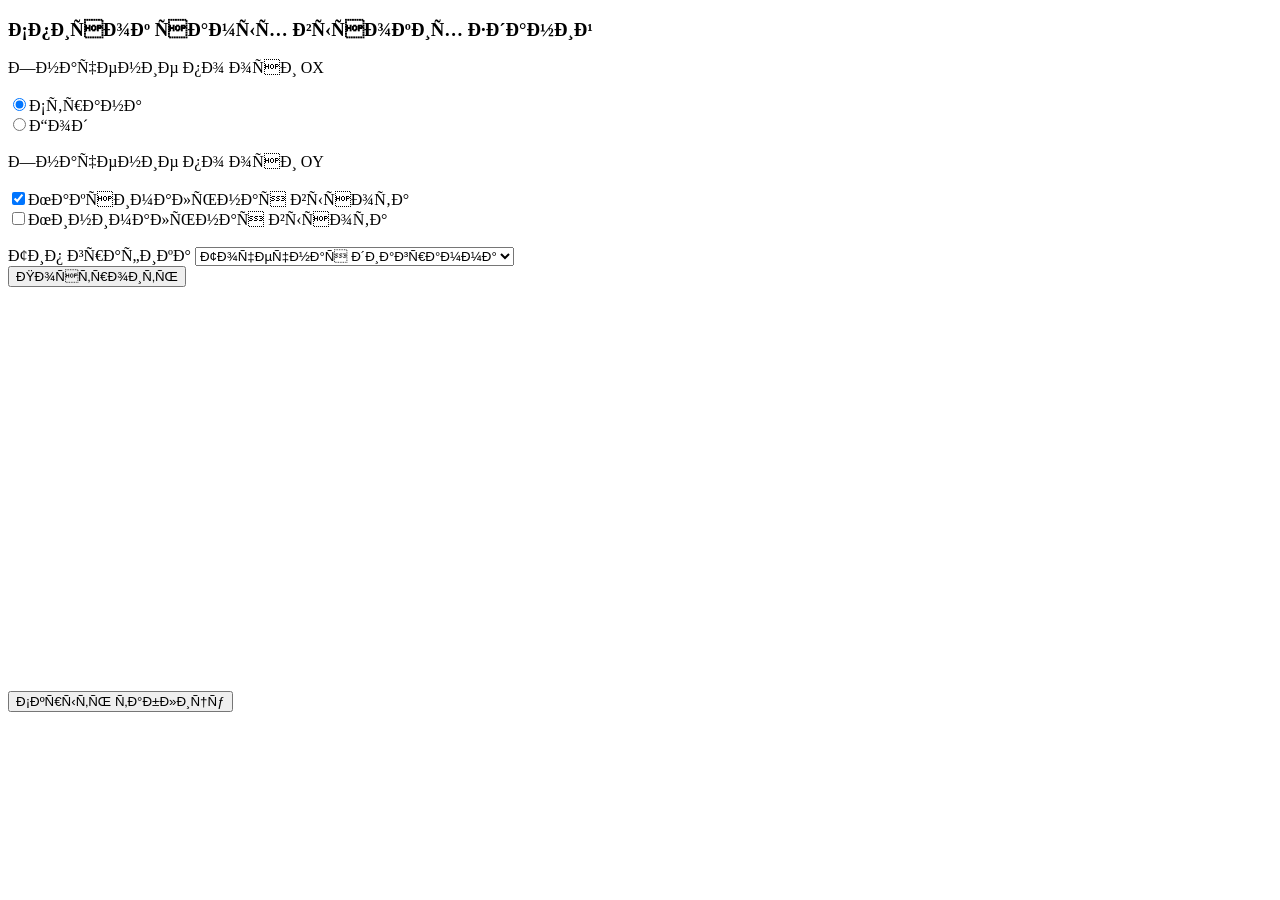
<file: lab3_js/index.html>
<!DOCTYPE html>
<html lang="ru">
    <head>
        <meta charset="utf">
        <title>Лабораторная 3</title>
        <link rel="stylesheet" href="CSS/style.css">
        <script src="http://d3js.org/d3.v7.min.js"></script>
        <script src="JavaScript/data.js"></script>
        <script src="JavaScript/table.js"></script>
        <script src="JavaScript/chart.js"></script>
        <script src="JavaScript/main.js"></script>
    </head>
    <body>
        <h3>Список самых высоких зданий</h3>
        <form id="settings">
            <label for="CountryOrYear">Значение по оси OX<br><br></label>
            <input type="radio" value="Country" name="CountryOrYear" checked>Страна<br>
            <input type="radio" value="Year" name="CountryOrYear">Год<br><br>

            <label for="MinMaxHeight">Значение по оси OY<br><br></label>
            <input type="checkbox" value="Max" name="MinMaxHeight" checked="true">Максимальная высота<br>
            <input type="checkbox" value="Min" name="MinMaxHeight">Минимальная высота<br><br>

            <label for="graphType">Тип графика</label>
            <select name="graphType">
                <option value="dot" selected>Точечная диаграмма</option>
                <option value="hist">Гистограмма</option>
            </select><br>
            <input type="button" id="buildDiagram" value="Построить">
        </form>
        <svg></svg><br>
        <input type="button" id="switchTableDisplayButton" value="Скрыть таблицу">
        <table id="build">

        </table>
    </body>
</html>
</file>
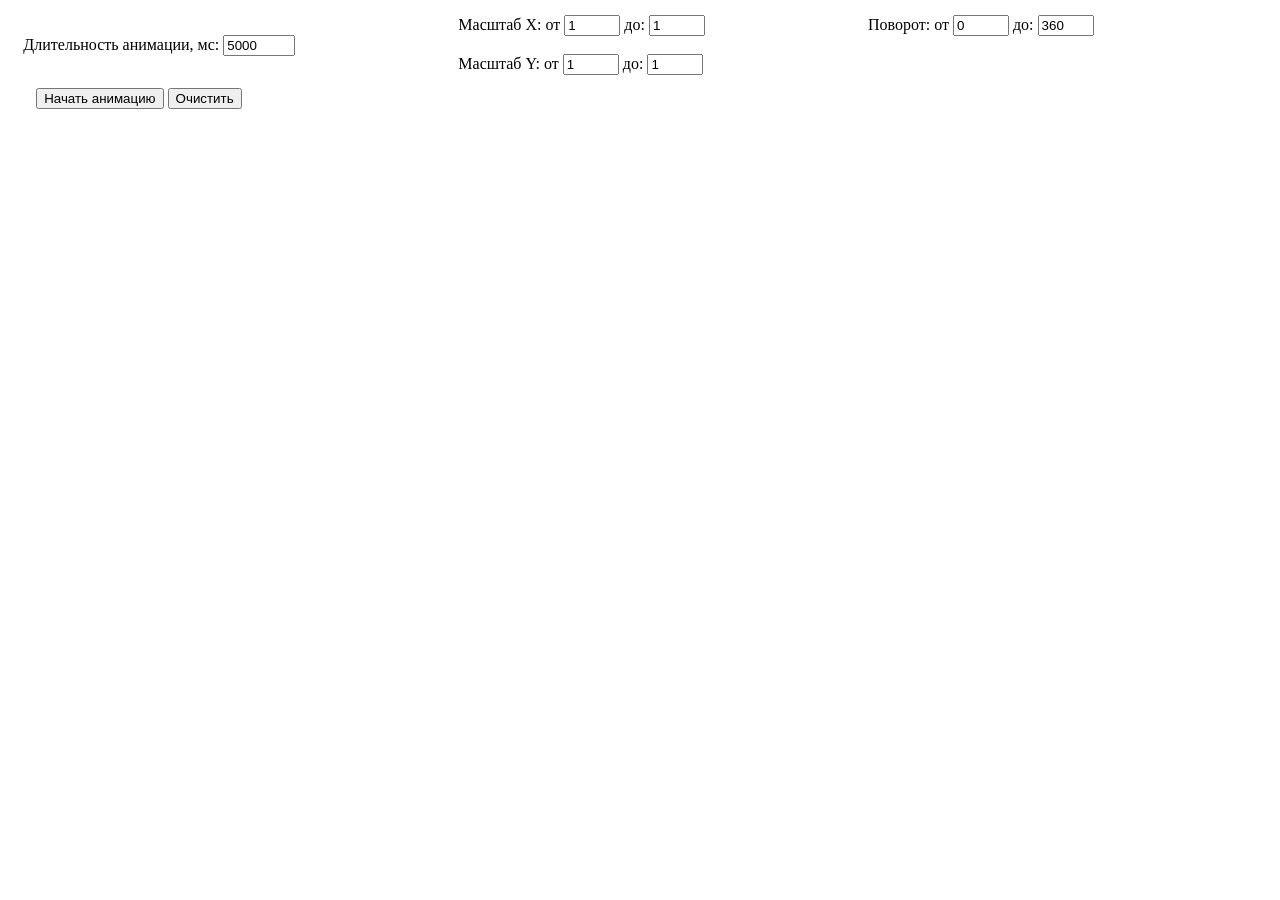
<file: pr2_js/index.html>
<!DOCTYPE html>
<html lang="ru">
    <head>
        <meta charset="utf-8">
        <title>Практическая 2</title>
        <script src="http://d3js.org/d3.v7.min.js"></script>
        <script src="JavaScript/picture.js"></script>
        <script src="JavaScript/path.js"></script>
        <script src="JavaScript/main.js"></script>
    </head>

    <body>
        <form id="settings" style="display: grid; grid-template-rows: repeat(2, auto); grid-template-columns: repeat(3, auto); margin: 1.2vmax;">
            <div style="grid-row: 1 / 2; align-self: center;">
                <label for="timeInput">Длительность анимации, мс: </label>
                <input type="number" id="animDurationInputMillis" name="animDurationInputMillis" min="0" max="10000" value="5000">
            </div>
            <div style="grid-row: 1 / 2; grid-column: 2 / 3;">
                <label for="scaleXBegin">Масштаб X: от</label>
                <input type="number" id="scaleXBegin" name="scaleXBegin" min="-10" max="10" value="1">
                <label for="scaleXEnd">до:</label>
                <input type="number" id="scaleXEnd" name="scaleXEnd" min="-10" max="10" value="1">
                <br><br>
                <label for="scaleYBegin">Масштаб Y: от</label>
                <input type="number" id="scaleYBegin" name="scaleYBegin" min="-10" max="10" value="1">
                <label for="scaleYEnd">до:</label>
                <input type="number" id="scaleYEnd" name="scaleYEnd" min="-10" max="10" value="1">
            </div>
            <div style="grid-row: 1 / 2; grid-column: 3 / 4;">
                <label for="rotateBegin">Поворот: от</label>
                <input type="number" id="rotateBegin" name="rotateBegin" min="0" max="360" value="0">
                <label for="rotateEnd">до:</label>
                <input type="number" id="rotateEnd" name="rotateEnd" min="0" max="360" value="360">        
            </div>
            <div style="grid-row: 2 / 3; grid-column: 1 / 2; padding: 1vmax;">
                <input type="button" value="Начать анимацию" id="animationButton">
                <input type="button" value="Очистить" id="clearSvgButton">
            </div>
        </form>

        <svg></svg>

    </body>
</html>
</file>
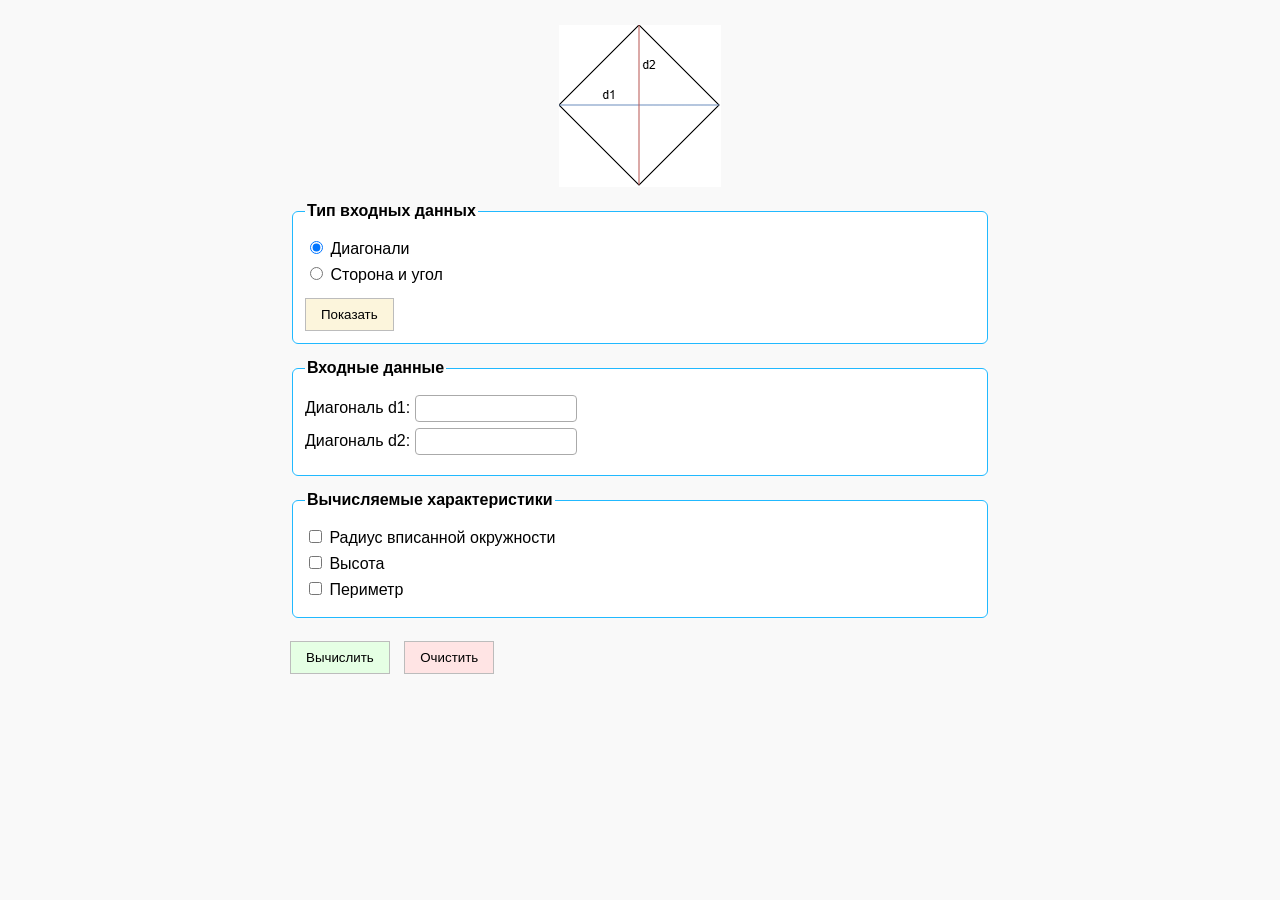
<file: practicum_7/index.html>
<!DOCTYPE html>
<html lang="ru">
    <head>
        <meta charset="utf-8">
        <title>Практическое задание 7</title>
        <link rel="stylesheet" href="common.css">
    </head>

    <body>
        <img id="figure-img" src="figure-by-diagonals.png" alt="Схема ромба">

        <form id="figure-form">
            <fieldset>
                <legend><strong>Тип входных данных</strong></legend>
                <label>
                    <input type="radio" name="inputType" value="diagonals" checked="true">
                    Диагонали
                </label>

                <label>
                    <input type="radio" name="inputType" value="side-n-angle">
                    Сторона и угол
                </label>

                <button type="button" id="show-button">Показать</button>
            </fieldset>

            <fieldset>
                <legend><strong>Входные данные</strong></legend>
                <div id="diagonals">
                    <label>
                        Диагональ d1:
                        <input type="number" name="d1">
                    </label>

                    <label>
                        Диагональ d2:
                        <input type="number" name="d2">
                    </label>
                </div>

                <div id="side-n-angle">
                    <label>
                        Сторона a:
                        <input type="number" name="side">
                    </label>

                    <label>
                        Угол α:
                        <input type="number" name="alpha">
                    </label>
                </div>

                <div id="error" class="error-text"></div>
            </fieldset>

            <fieldset id="results-checkbox">
                <legend><strong>Вычисляемые характеристики</strong></legend>
                <label>
                    <input type="checkbox" name="radius">
                    Радиус вписанной окружности
                </label>
                <label>
                    <input type="checkbox" name="height">
                    Высота
                </label>
                <label>
                    <input type="checkbox" name="perimeter">
                    Периметр
                </label>
            </fieldset>

            <button type="button" id="calculate-button">Вычислить</button>
            <button type="reset" id="clear-button">Очистить</button>
        </form>

        <div id="results"></div>
    </body>
    <script src="program.js"></script>
</html>
</file>
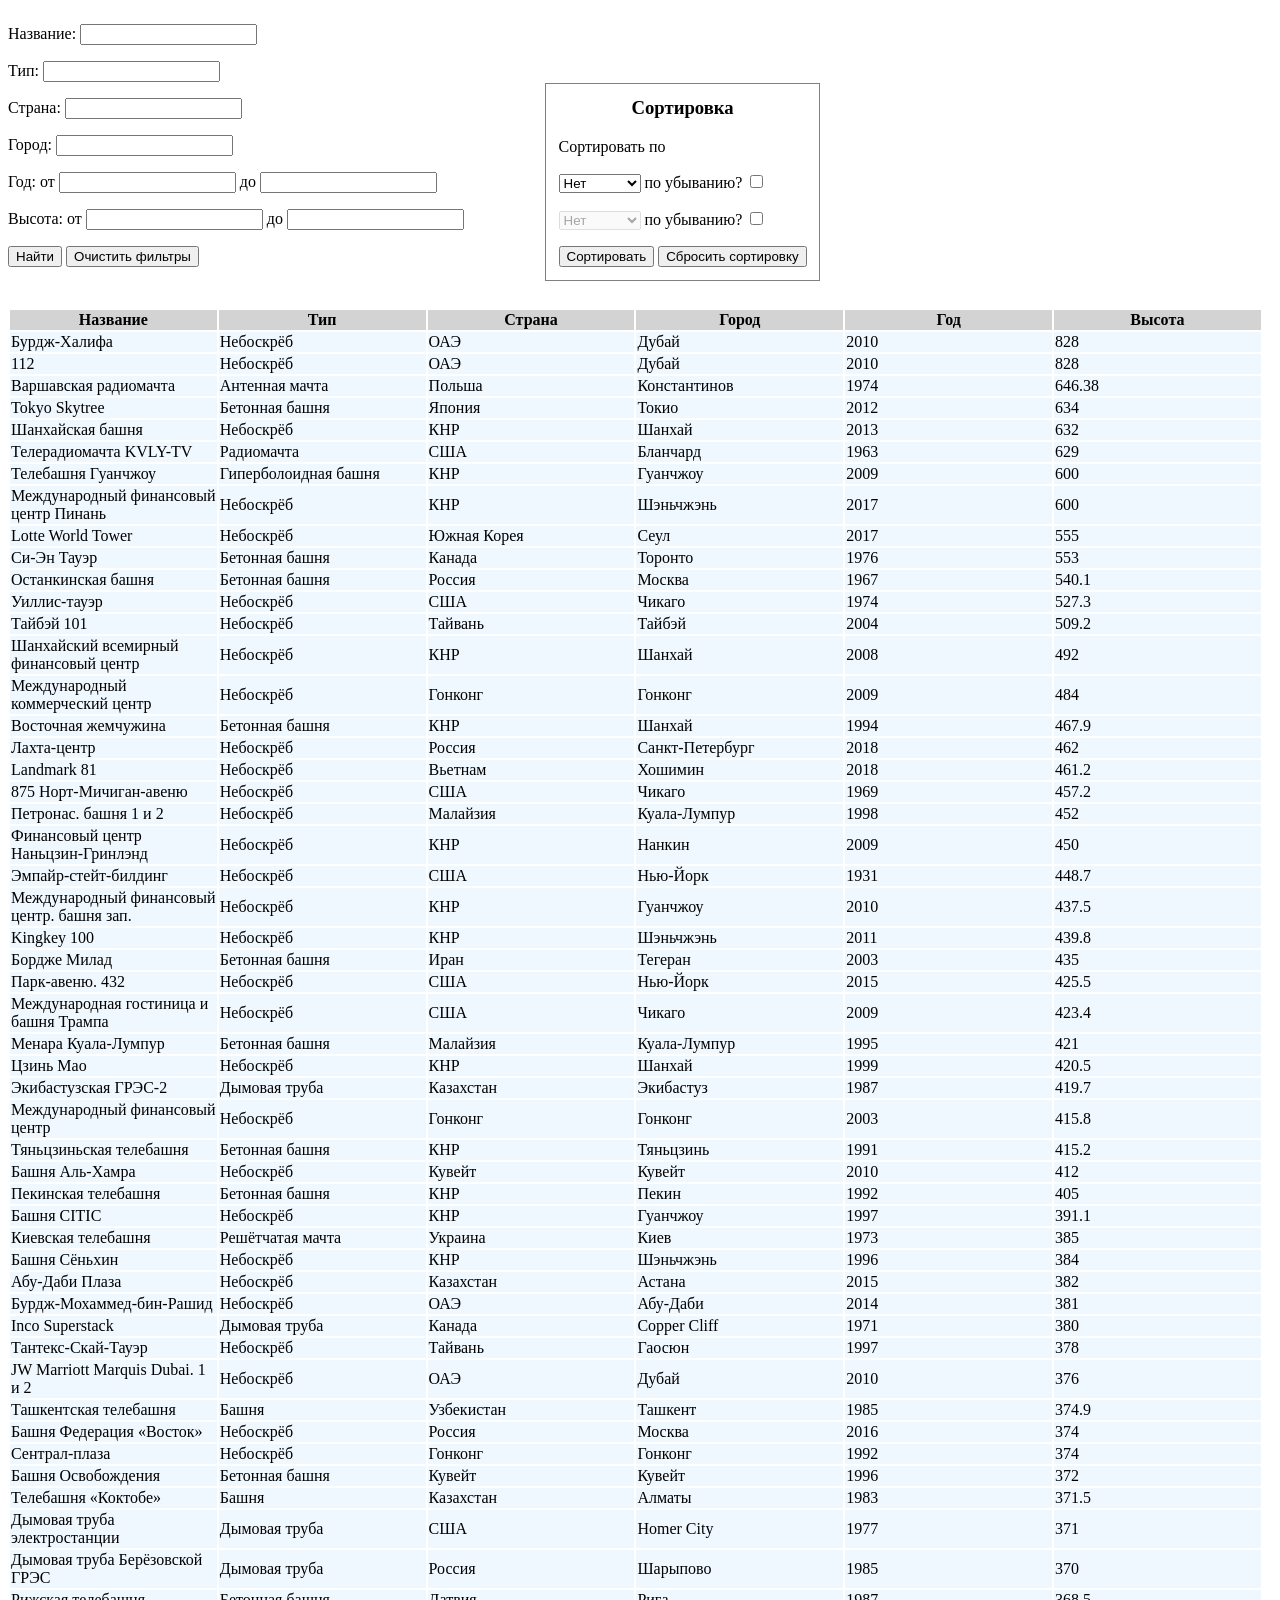
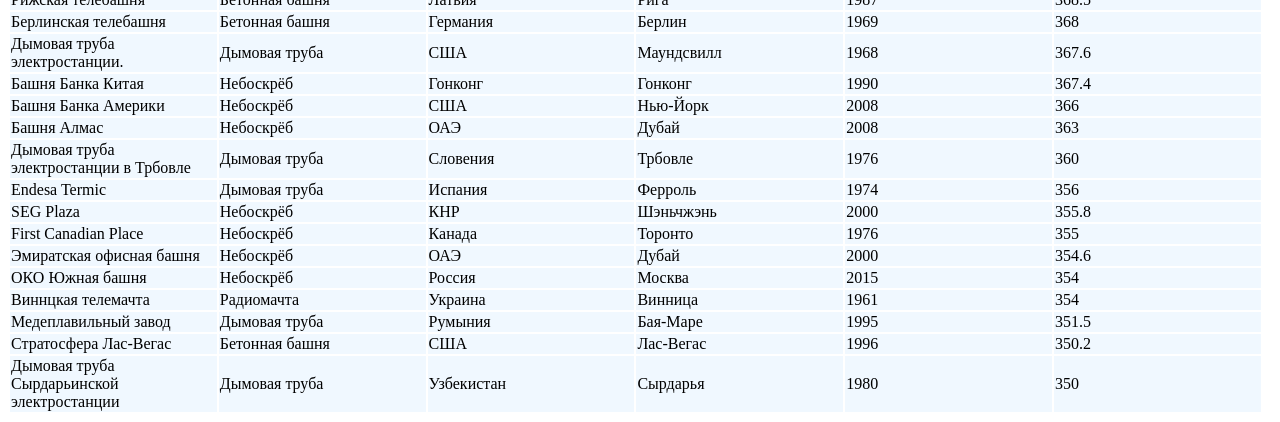
<file: lab1_js/practicum JS/index.html>
<!DOCTYPE html>
<html lang="ru">
    <head>
        <meta charset="utf-8">
        <title>
            Фильтры и сортировка
        </title>
        <link rel="stylesheet" href="CSS/style.css">
        <script src="JavaScript/data.js"></script>
        <script src="JavaScript/table.js"></script>
        <script src="JavaScript/filter.js"></script>
        <script src="JavaScript/sort.js"></script>
    </head>
    <body>
        <form id="filter">
            <p>
                <label for="structure">Название:</label>
                <input type="text" id="structure">
            </p>
            <p>
                <label for="category">Тип:</label>
                <input type="text" id="category">
            </p>
             <p> 
                <label for="country">Страна:</label> 
                <input type="text" id="country"> 
            </p> 
            <p> 
                <label for="city">Город:</label> 
                <input type="text" id="city"> 
            </p> 
            <p> 
                <label for="yearFrom">Год: </label> 
                от <input type="number" id="yearFrom">  
                до <input type="number" id="yearTo"> 
            </p> 
            <p> 
                <label for="heightFrom">Высота:</label> 
                от <input type="number" id="heightFrom">  
                до <input type="number" id="heightTo"> 
            </p> 
            <input type="button" value="Найти" id="filterButton"> 
            <input type="button" value="Очистить фильтры" id="clearFilterButton">
        </form>

        <form id="sort">
            <h3>Сортировка</h3>
            <p>Сортировать по</p>
            <p>
                <select id="fieldsFirst"></select>
                по убыванию? <input type="checkbox" id="fieldsFirstDesc">
            </p>
            <p>
                <select id="fieldsSecond"></select>
                по убыванию? <input type="checkbox" id="fieldsSecondDesc">
            </p>
            <input type="button" value="Сортировать" id="sortButton">
            <input type="button" value="Сбросить сортировку" id="clearSortButton">
        </form>

        <table id="list">
        </table>
    </body>
    <script src="JavaScript/main.js"></script>
</html>
</file>
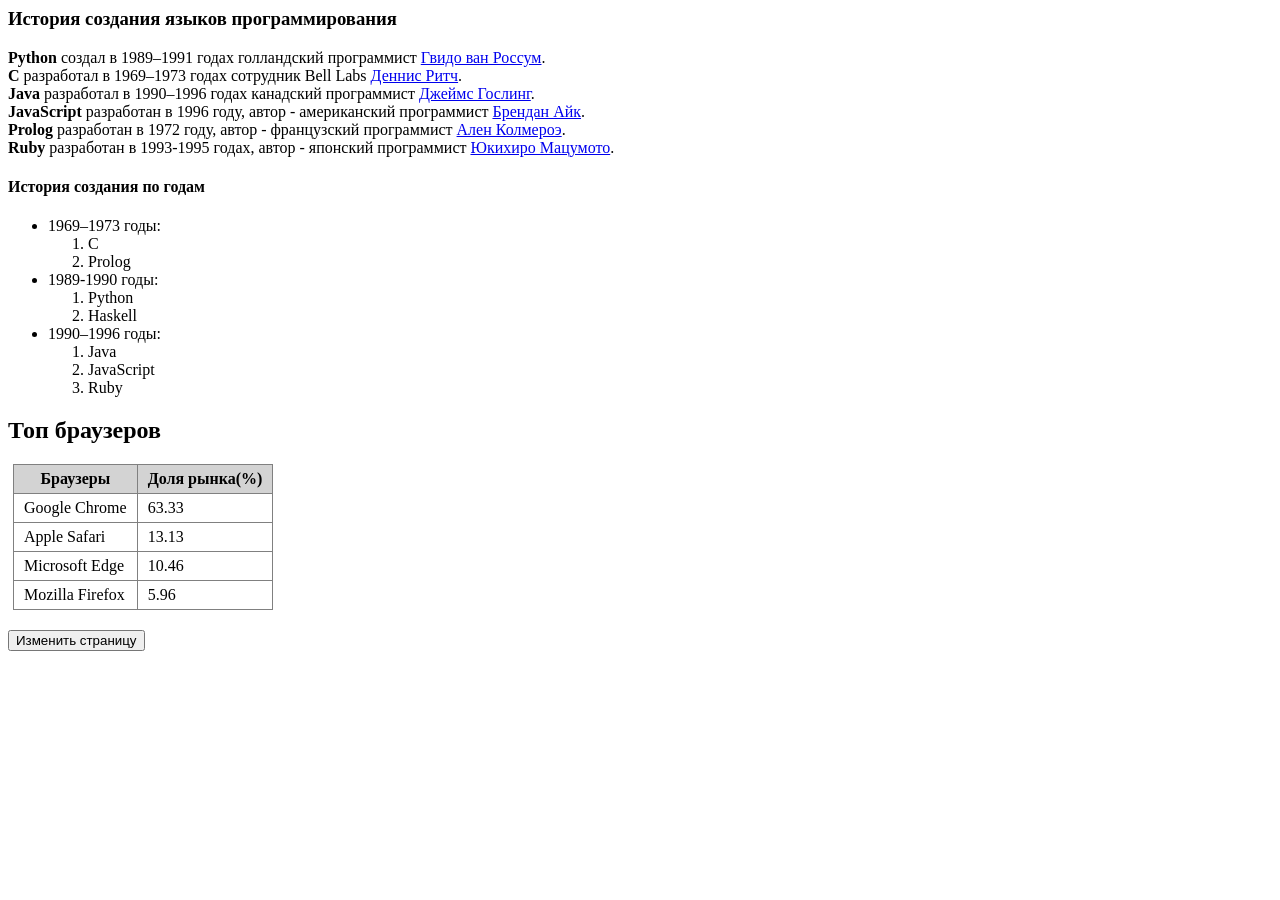
<file: lab2_js/task/index.html>
<!-- saved from url=(0094)https://files.teachbase.ru/system/attachment/2505776/file/990a3a60f57d468f59abd851b71ef5d1.txt -->
<html lang="ru"><head><meta http-equiv="Content-Type" content="text/html; charset=UTF-8">
  
  <title>Задания к Лр 4</title>
  <script src="http://d3js.org/d3.v7.min.js"></script>
  <script src="program.js"></script>
  <style>
    table{
      margin: 20px 5px;
      border-collapse:collapse;
    }
    td, th {
      padding: 5px 10px;
      border: thin solid grey;
    }
    table thead{
      background: LightGrey;
	    font-weight: bold;
	    text-align: center;
    }
	.menu a {
	  display: inline-block;
	  padding: 5px 10px;
	  margin: 5px;
	  background: lightblue;
	  text-decoration: none;
	}
  </style>
</head>
<body>
  <!-- <div class="menu">
    <a href="https://files.teachbase.ru/system/attachment/2505776/file/990a3a60f57d468f59abd851b71ef5d1.txt#">Python</a>
    <a href="https://files.teachbase.ru/system/attachment/2505776/file/990a3a60f57d468f59abd851b71ef5d1.txt#">C</a>
    <a href="https://files.teachbase.ru/system/attachment/2505776/file/990a3a60f57d468f59abd851b71ef5d1.txt#">Java</a>
    <a href="https://files.teachbase.ru/system/attachment/2505776/file/990a3a60f57d468f59abd851b71ef5d1.txt#">JavaScript</a>
  </div> -->
  <h3>История создания языков программирования</h3> 
  <div class="content">   
    <div><b>Python</b> создал в 1989–1991 годах голландский  программист  <a href="https://files.teachbase.ru/system/attachment/2505776/file/990a3a60f57d468f59abd851b71ef5d1.txt#">Гвидо ван Россум</a>.</div> 
    <div><b>C</b>  разработал в 1969–1973 годах сотрудник Bell Labs  <a href="https://files.teachbase.ru/system/attachment/2505776/file/990a3a60f57d468f59abd851b71ef5d1.txt#">Деннис Ритч</a>.</div> 
    <div><b>Java</b>  разработал в 1990–1996 годах канадский программист   <a href="https://files.teachbase.ru/system/attachment/2505776/file/990a3a60f57d468f59abd851b71ef5d1.txt#">Джеймс Гослинг</a>.</div> 
    <div><b>JavaScript</b>  разработан в 1996 году, автор - американский программист  <a href="https://files.teachbase.ru/system/attachment/2505776/file/990a3a60f57d468f59abd851b71ef5d1.txt#">Брендан Айк</a>.</div> 
    <div><b>Prolog</b>  разработан в 1972 году, автор - французский программист  <a href="https://files.teachbase.ru/system/attachment/2505776/file/990a3a60f57d468f59abd851b71ef5d1.txt#">Ален Колмероэ</a>.</div> 
    <div><b>Ruby</b> разработан в 1993-1995 годах, автор - японский программист  <a href="https://files.teachbase.ru/system/attachment/2505776/file/990a3a60f57d468f59abd851b71ef5d1.txt#">Юкихиро Мацумото</a>.</div> 
   </div>
  
  <h4>История создания по годам</h4> 
  <ul>   
    <li>1969–1973 годы:
      <ol>
        <li>C</li>
        <li>Prolog</li>
      </ol>
    </li>
    <li>1989-1990 годы:
	  <ol>
	    <li>Python</li>
		<li>Haskell</li>
	  </ol>
	</li>  
    <li>1990–1996 годы:
      <ol>
        <li>Java</li>
        <li>JavaScript</li>
		<li>Ruby</li>
      </ol>	
	</li>
  </ul>	

  <div class="menu" id="developers"></div>

  <h2>Топ браузеров</h2>
  <table>
    <thead>
      <tr>
        <th>Браузеры </th>
        <th>Доля рынка(%)</th>
      </tr>
	</thead>
	<tbody>
      <tr>
        <td>Google Chrome </td>
        <td>63.33</td>
      </tr>
      <tr>
        <td>Apple Safari</td>
        <td>13.13</td>
      </tr>
      <tr>
        <td>Microsoft Edge</td>
        <td>10.46</td>
      </tr>
      <tr>
        <td>Mozilla Firefox</td>
        <td>5.96</td>
      </tr>
	</tbody>
  </table>  
  <input type="button" value="Изменить страницу" id="changePageButton">
  
</body></html>
</file>
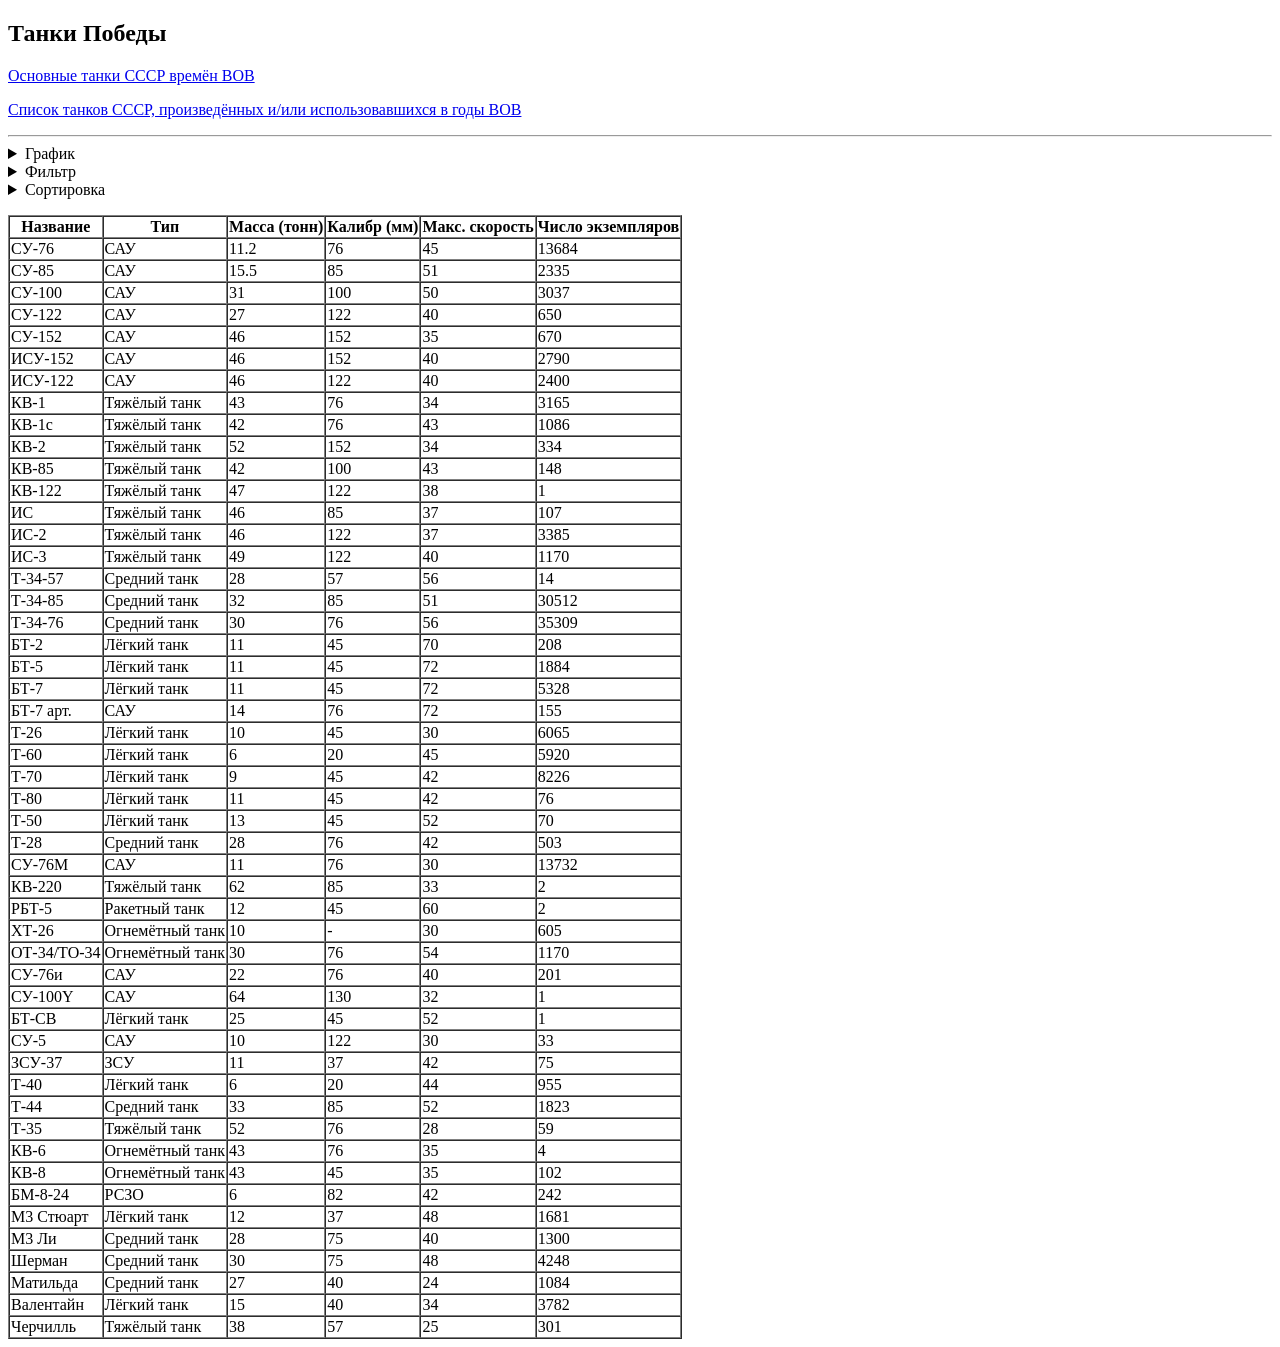
<file: pr1_js/html/info_table.html>
<!DOCTYPE html>
<html lang="ru">

<head>
    <meta charset="utf-8">
    <title>
        Танки Победы
    </title>
</head>

<body vlink="blue" alink="green">
    <h2 align="left">
        Танки Победы
    </h2>

    <a href="main_page.html" title="Перейти к главной странице">
        Основные танки СССР времён ВОВ
    </a>
    <p> </p>
    <a href="info_table.html" title="Перейти к таблице с информацией">
        Список танков СССР, произведённых и/или использовавшихся в годы ВОВ
    </a>
    <p> </p>
    <hr>

    <details>
        <summary>График</summary>
        <b>Ось X &emsp;</b> <b>Результат</b>

        <br>
        <label>
            <input type="radio" name="rad" value="0">
            Тип &emsp; &nbsp;
        </label>
        <label> &emsp; &nbsp;&nbsp;
            <input type="checkbox" name="chckbox" value="0">
            Макс. число экземпляров
        </label>

        <br>
        <label>
            <input type="radio" name="rad" value="1">
            Масса &emsp;
        </label>
        <label> &emsp;&nbsp;
            <input type="checkbox" name="chckbox" value="1">
            Мин. число экземпляров
        </label>

        <br>
        <label>
            <input type="radio" name="rad" value="2">
            Калибр &emsp;
        </label>
        <label> &nbsp; &nbsp;
            <input type="checkbox" name="chckbox" value="2">
            Макс. скорость единицы
        </label>

        <p> </p>
        <input type="button" value="Построить">
        <p> </p>
    </details>

    <details>
        <summary>Фильтр</summary>

        <form id="filterForm">
            <label for="name"> Название: </label>
            <input type="text" id="name">

            <br><br>
            <label for="type"> Тип: </label>
            <input type="text" id="type">

            <br><br>
            <label> Масса:
                от <input type="number" id="weightFrom">
            </label>
            <label>
                до <input type="number" id="weightTo">
            </label>

            <br><br>
            <label> Калибр:
                от <input type="number" id="caliberFrom">
            </label>
            <label>
                до <input type="number" id="caliberTo">
            </label>

            <br><br>
            <label> Макс. скорость:
                от <input type="number" id="speedFrom">
            </label>
            <label>
                до <input type="number" id="speedTo">
            </label>

            <br><br>
            <label> Число экземпляров:
                от <input type="number" id="amountFrom">
            </label>
            <label>
                до <input type="number" id="amountTo">
            </label>

            <p> </p>
            <input type="button" value="Найти" id="filterButton">
            <input type="button" value="Сбросить" id="resetFilterButton">
            <p> </p>
        </form>
    </details>

    <details>
        <summary>Сортировка</summary>

        <form id="sortForm">
            <label>
                Первый уровень
                <select id="fieldsFirst">
                    <option value="0" selected> Нет </option>
                    <option value="1"> Название </option>
                    <option value="2"> Тип </option>
                    <option value="3"> Масса </option>
                    <option value="4"> Калибр </option>
                    <option value="5"> Макс. скорость </option>
                    <option value="6"> Число экземпляров </option>
                </select>
            </label>

            <label>
                по убыванию?
                <input type="checkbox" id="fieldsFirstDesc" value="0">
            </label>

            <br>
            <label>
                Второй уровень
                <select id="fieldsSecond">
                    <option value="0" selected> Нет </option>
                    <option value="1"> Название </option>
                    <option value="2"> Тип </option>
                    <option value="3"> Масса </option>
                    <option value="4"> Калибр </option>
                    <option value="5"> Макс. скорость </option>
                    <option value="6"> Число экземпляров </option>
                </select>
            </label>

            <label>
                по убыванию?
                <input type="checkbox" id="fieldsSecondDesc" value="0">
            </label>

            <br>
            <label>
                Третий уровень
                <select id="fieldsThird">
                    <option value="0" selected> Нет </option>
                    <option value="1"> Название </option>
                    <option value="2"> Тип </option>
                    <option value="3"> Масса </option>
                    <option value="4"> Калибр </option>
                    <option value="5"> Макс. скорость </option>
                    <option value="6"> Число экземпляров </option>
                </select>
            </label>

            <label>
                по убыванию?
                <input type="checkbox" id="fieldsThirdDesc" value="0">
            </label>

            <p> </p>
            <input type="button" value="Сортировать" id="sortButton">
            <input type="button" value="Сбросить" id="resetSortButton">           
            <p> </p>
        </form>
    </details>

    <p> </p>
    <table border="1" cellspacing="0" id="tanksTable">
    </table>
</body>

<script src="../js/tanksData"></script>
<script src="../js/table.js"></script>
<script src="../js/filter.js"></script>
<script src="../js/sort.js"></script>
<script src="../js/main.js"></script>

</html>
</file>
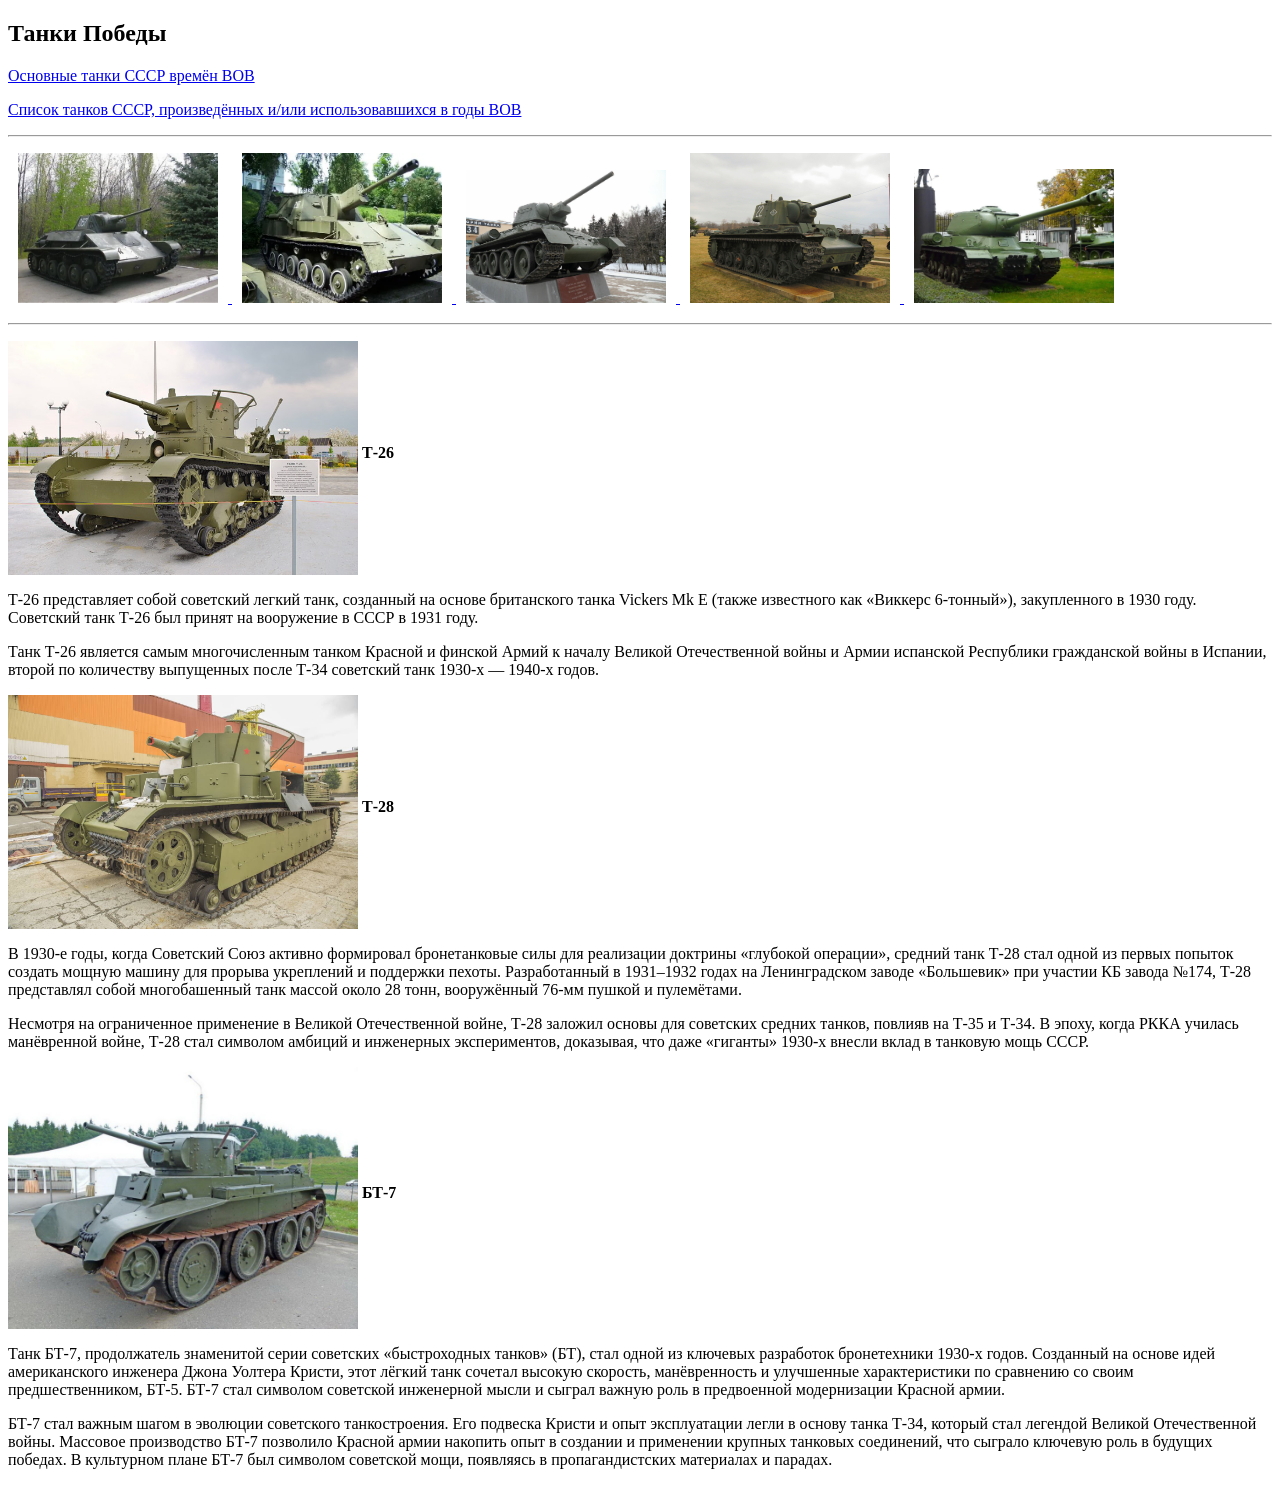
<file: pr1_js/html/main_page.html>
<!DOCTYPE html>
<html lang="ru">
    <head>
        <meta charset="utf-8">
        <title>
            Танки Победы
        </title>
    </head>

    <body vlink="blue" alink="green">
        <h2 align="left">
            Танки Победы
        </h2>
        <a href="../html/main_page.html" title="Перейти к главной странице">
            Основные танки СССР времён ВОВ
        </a>
        <p>     </p>
        <a href="../html/info_table.html" title="Перейти к таблице с информацией">
            Список танков СССР, произведённых и/или использовавшихся в годы ВОВ
        </a>
        <p>    </p>
        <hr>

        <p>
            <a href="#" title="Т-70"> 
                <img src="../pngs/t-70.png" width="200" hspace="10" alt="t-70.png">
            </a>
            <a href="#" title="СУ-76"> 
               <img src="../pngs/su-76.png" width="200" hspace="10" alt="su-76.png">
           </a>
            <a href="t-34.html" title="Т-34"> 
               <img src="../pngs/t-34.png" width="200" hspace="10" alt="t-34.png">
           </a>
            <a href="#" title="КВ-1"> 
               <img src="../pngs/kv-1.png" width="200" hspace="10" alt="kv-1.png">
           </a>
            <a href="#" title="ИС-2"> 
               <img src="../pngs/is-2.png" width="200" hspace="10" alt="is-2.png">
           </a>
        </p>
        <hr>

        <p>
            <img src="../pngs/t-26.png" width="350" align="middle" alt="t-26.png">
            <strong>Т-26</strong>
        </p>
        <p>
            Т-26 представляет собой советский легкий танк, 
            созданный на основе британского танка Vickers Mk E (также известного как «Виккерс 6-тонный»),
            закупленного в 1930 году. Советский танк Т-26 был принят на вооружение в СССР в 1931 году. 
        </p>
        <p>
            Танк Т-26 является самым многочисленным танком Красной и финской Армий 
            к началу Великой Отечественной войны и Армии испанской Республики гражданской войны в Испании, 
            второй по количеству выпущенных после Т-34 советский танк 1930-х — 1940-х годов.
        </p>

        <p>
            <img src="../pngs/t-28.png" width="350" align="middle" alt="t-28.png">
            <strong>Т-28</strong>
        </p>
        <p>
            В 1930-е годы, когда Советский Союз активно формировал бронетанковые силы для реализации доктрины «глубокой операции»,
            средний танк Т-28 стал одной из первых попыток создать мощную машину для прорыва укреплений и поддержки пехоты.
            Разработанный в 1931–1932 годах на Ленинградском заводе «Большевик» при участии КБ завода №174,
            Т-28 представлял собой многобашенный танк массой около 28 тонн, вооружённый 76-мм пушкой и пулемётами.
        </p>
        <p>
            Несмотря на ограниченное применение в Великой Отечественной войне,
             Т-28 заложил основы для советских средних танков, повлияв на Т-35 и Т-34.
             В эпоху, когда РККА училась манёвренной войне, Т-28 стал символом амбиций и инженерных экспериментов,
             доказывая, что даже «гиганты» 1930-х внесли вклад в танковую мощь СССР.
        </p>

        <p>
            <img src="../pngs/bt-7.png" width="350" align="middle" alt="bt-7.png">
            <strong>БТ-7</strong>
        </p>
        <p>
            Танк БТ-7, продолжатель знаменитой серии советских «быстроходных танков» (БТ),
            стал одной из ключевых разработок бронетехники 1930-х годов.
            Созданный на основе идей американского инженера Джона Уолтера Кристи,
            этот лёгкий танк сочетал высокую скорость,
            манёвренность и улучшенные характеристики по сравнению со своим предшественником, БТ-5.
            БТ-7 стал символом советской инженерной мысли и сыграл важную роль в предвоенной модернизации Красной армии.
        </p>
        <p>
            БТ-7 стал важным шагом в эволюции советского танкостроения.
            Его подвеска Кристи и опыт эксплуатации легли в основу танка Т-34,
            который стал легендой Великой Отечественной войны.
            Массовое производство БТ-7 позволило Красной армии накопить опыт в создании и применении крупных танковых соединений,
            что сыграло ключевую роль в будущих победах.
            В культурном плане БТ-7 был символом советской мощи, появляясь в пропагандистских материалах и парадах. 
        </p>

    </body>
</html>
</file>
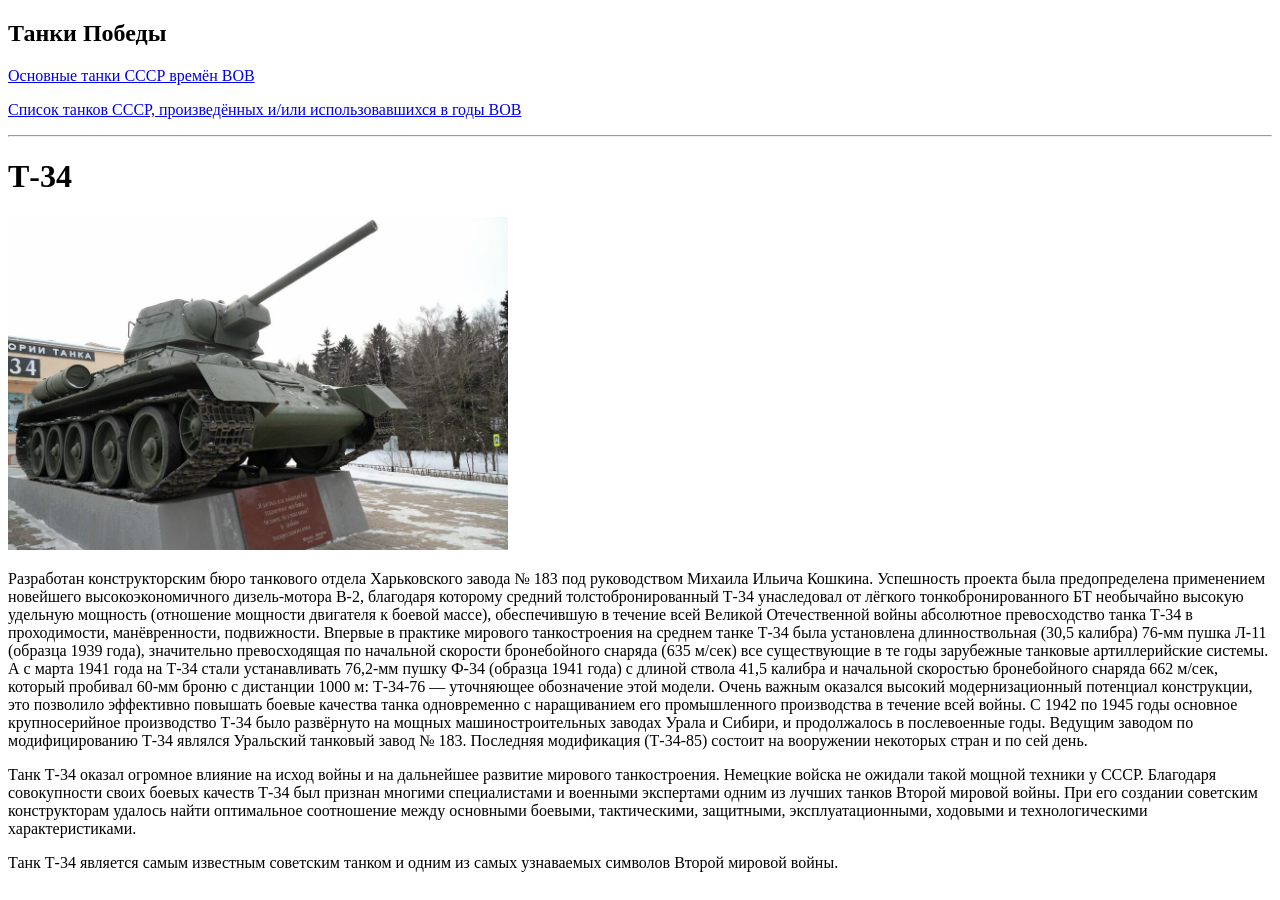
<file: pr1_js/html/t-34.html>
<!DOCTYPE html>
<html lang="ru">
    <head>
        <meta charset="utf-8">
        <title>
            Танки Победы
        </title>
    </head>

    <body vlink="blue" alink="green">
        <h2 align="left">
            Танки Победы
        </h2>
        <a href="../html/main_page.html" title="Перейти к главной странице">
            Основные танки СССР времён ВОВ
        </a>
        <p>     </p>
        <a href="../html/info_table.html" title="Перейти к таблице с информацией">
            Список танков СССР, произведённых и/или использовавшихся в годы ВОВ
        </a>
        <p>    </p>
        <hr>

        <h1>
            Т-34
        </h1>
        <p>
            <img src="../pngs/t-34.png" width="500" alt="t-34.png">
        </p>

        <p>
            Разработан конструкторским бюро танкового отдела Харьковского завода № 183 под руководством Михаила Ильича Кошкина.
            Успешность проекта была предопределена применением новейшего высокоэкономичного дизель-мотора В-2,
            благодаря которому средний толстобронированный Т-34 унаследовал от лёгкого тонкобронированного БТ
            необычайно высокую удельную мощность (отношение мощности двигателя к боевой массе),
            обеспечившую в течение всей Великой Отечественной войны абсолютное превосходство танка Т-34 в проходимости,
            манёвренности, подвижности.
            Впервые в практике мирового танкостроения на среднем танке Т-34 была установлена длинноствольная (30,5 калибра)
            76-мм пушка Л-11 (образца 1939 года), значительно превосходящая по начальной скорости бронебойного снаряда (635 м/сек)
            все существующие в те годы зарубежные танковые артиллерийские системы.
            А с марта 1941 года на Т-34 стали устанавливать 76,2-мм пушку Ф-34 (образца 1941 года)
            с длиной ствола 41,5 калибра и начальной скоростью бронебойного снаряда 662 м/сек,
            который пробивал 60-мм броню с дистанции 1000 м: Т-34-76 — уточняющее обозначение этой модели.
            Очень важным оказался высокий модернизационный потенциал конструкции,
            это позволило эффективно повышать боевые качества танка одновременно
            с наращиванием его промышленного производства в течение всей войны.
            С 1942 по 1945 годы основное крупносерийное производство Т-34 было развёрнуто на
            мощных машиностроительных заводах Урала и Сибири, и продолжалось в послевоенные годы.
            Ведущим заводом по модифицированию Т-34 являлся Уральский танковый завод № 183.
            Последняя модификация (Т-34-85) состоит на вооружении некоторых стран и по сей день.
        </p>
        <p>
            Танк Т-34 оказал огромное влияние на исход войны и на дальнейшее развитие мирового танкостроения.
            Немецкие войска не ожидали такой мощной техники у СССР. Благодаря совокупности своих боевых качеств Т-34
            был признан многими специалистами и военными экспертами одним из лучших танков Второй мировой войны.
            При его создании советским конструкторам удалось найти оптимальное соотношение между основными боевыми,
            тактическими, защитными, эксплуатационными, ходовыми и технологическими характеристиками.
        </p>
        <p>
            Танк Т-34 является самым известным советским танком и одним из самых узнаваемых символов Второй мировой войны.
        </p>
    </body>

</html>
</file>
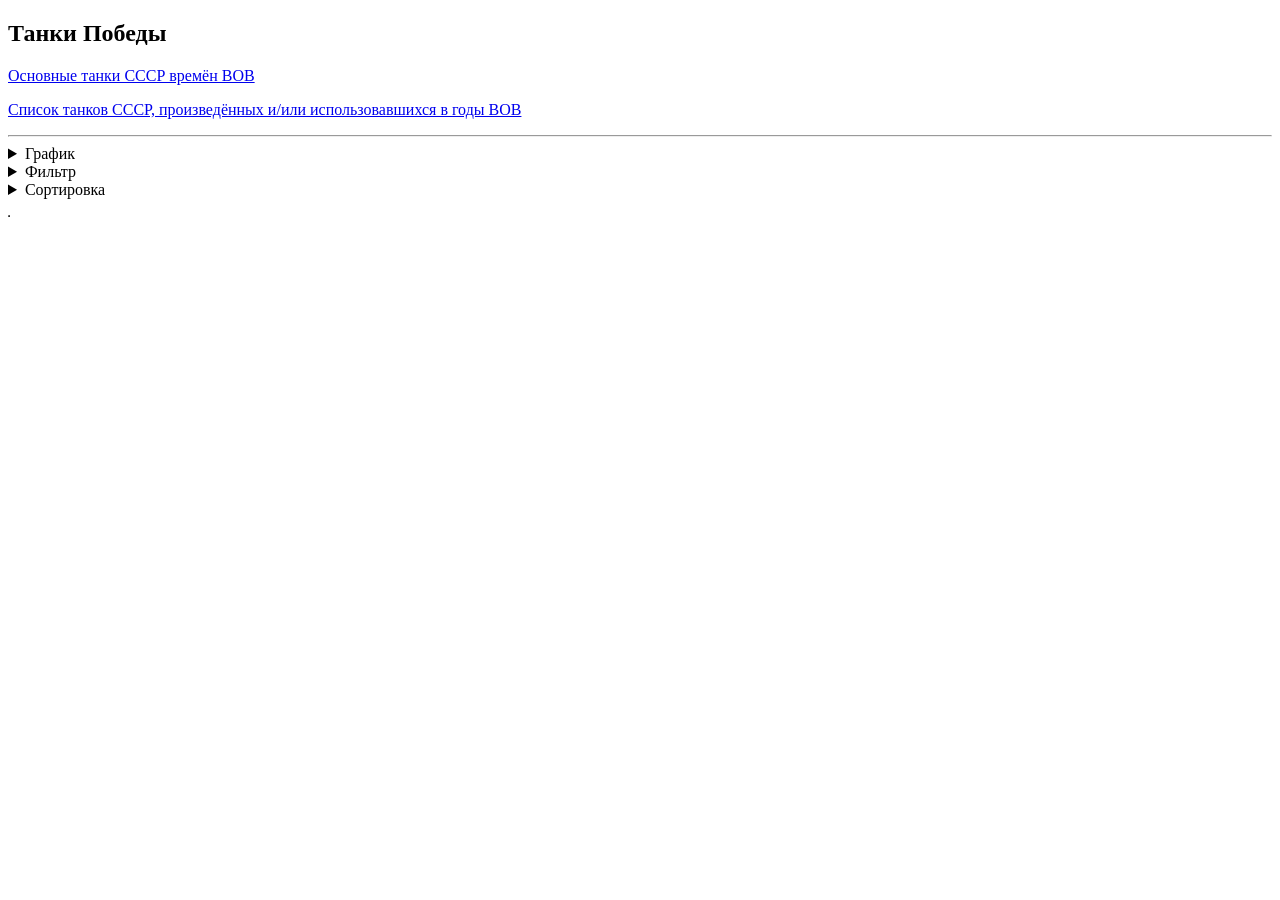
<file: pr3_js/html/info_table.html>
<!DOCTYPE html>
<html lang="ru">

<head>
    <meta charset="utf-8">
    <title>
        Танки Победы
    </title>
</head>

<body vlink="blue" alink="green">
    <h2 align="left">
        Танки Победы
    </h2>

    <a href="main_page.html" title="Перейти к главной странице">
        Основные танки СССР времён ВОВ
    </a>
    <p> </p>
    <a href="info_table.html" title="Перейти к таблице с информацией">
        Список танков СССР, произведённых и/или использовавшихся в годы ВОВ
    </a>
    <p> </p>
    <hr>

    <details>
        <summary>График</summary>
        <b>Ось X &emsp;</b> <b>Результат</b>

        <br>
        <label>
            <input type="radio" name="rad" value="0" checked="true">
            Тип &emsp; &nbsp;
        </label>
        <label> &emsp; &nbsp;&nbsp;
            <input type="checkbox" name="chckbox" value="0" checked="true">
            Макс. число экземпляров
        </label>
        <label> &emsp; &nbsp;&nbsp;
            Тип диаграммы:
            <select name="graphType">
                <option value="dotted">Точечная диаграмма</option>
                <option value="hist">Гистограмма</option>
            </select>
        </label>

        <br>
        <label>
            <input type="radio" name="rad" value="1">
            Масса &emsp;
        </label>
        <label> &emsp;&nbsp;
            <input type="checkbox" name="chckbox" value="1">
            Мин. число экземпляров
        </label>

        <br>
        <label>
            <input type="radio" name="rad" value="2">
            Калибр &emsp;
        </label>

        <p> </p>
        <svg></svg>
        <input type="button" value="Построить">
        <p> </p>
    </details>

    <details>
        <summary>Фильтр</summary>

        <form id="filterForm">
            <label for="name"> Название: </label>
            <input type="text" id="name">

            <br><br>
            <label for="type"> Тип: </label>
            <input type="text" id="type">

            <br><br>
            <label> Масса:
                от <input type="number" id="weightFrom">
            </label>
            <label>
                до <input type="number" id="weightTo">
            </label>

            <br><br>
            <label> Калибр:
                от <input type="number" id="caliberFrom">
            </label>
            <label>
                до <input type="number" id="caliberTo">
            </label>

            <br><br>
            <label> Макс. скорость:
                от <input type="number" id="speedFrom">
            </label>
            <label>
                до <input type="number" id="speedTo">
            </label>

            <br><br>
            <label> Число экземпляров:
                от <input type="number" id="amountFrom">
            </label>
            <label>
                до <input type="number" id="amountTo">
            </label>

            <p> </p>

            <input type="button" value="Найти" id="filterButton">
            <input type="button" value="Сбросить" id="resetFilterButton">
            <p> </p>
        </form>
    </details>

    <details>
        <summary>Сортировка</summary>

        <form id="sortForm">
            <label>
                Первый уровень
                <select id="fieldsFirst">
                    <option value="0" selected> Нет </option>
                    <option value="1"> Название </option>
                    <option value="2"> Тип </option>
                    <option value="3"> Масса </option>
                    <option value="4"> Калибр </option>
                    <option value="5"> Макс. скорость </option>
                    <option value="6"> Число экземпляров </option>
                </select>
            </label>

            <label>
                по убыванию?
                <input type="checkbox" id="fieldsFirstDesc" value="0">
            </label>

            <br>
            <label>
                Второй уровень
                <select id="fieldsSecond">
                    <option value="0" selected> Нет </option>
                    <option value="1"> Название </option>
                    <option value="2"> Тип </option>
                    <option value="3"> Масса </option>
                    <option value="4"> Калибр </option>
                    <option value="5"> Макс. скорость </option>
                    <option value="6"> Число экземпляров </option>
                </select>
            </label>

            <label>
                по убыванию?
                <input type="checkbox" id="fieldsSecondDesc" value="0">
            </label>

            <br>
            <label>
                Третий уровень
                <select id="fieldsThird">
                    <option value="0" selected> Нет </option>
                    <option value="1"> Название </option>
                    <option value="2"> Тип </option>
                    <option value="3"> Масса </option>
                    <option value="4"> Калибр </option>
                    <option value="5"> Макс. скорость </option>
                    <option value="6"> Число экземпляров </option>
                </select>
            </label>

            <label>
                по убыванию?
                <input type="checkbox" id="fieldsThirdDesc" value="0">
            </label>

            <p> </p>
            <input type="button" value="Сортировать" id="sortButton">
            <input type="button" value="Сбросить" id="resetSortButton">
            <p> </p>
        </form>
    </details>

    <p> </p>
    <table border="1" cellspacing="0" id="tanksTable">
    </table>
</body>

<script src="http://d3js.org/d3.v7.min.js"></script>
<script src="../js/tanksData"></script>
<script src="../js/table.js"></script>
<script src="../js/diagram.js"></script>
<script src="../js/main.js"></script>

</html>
</file>
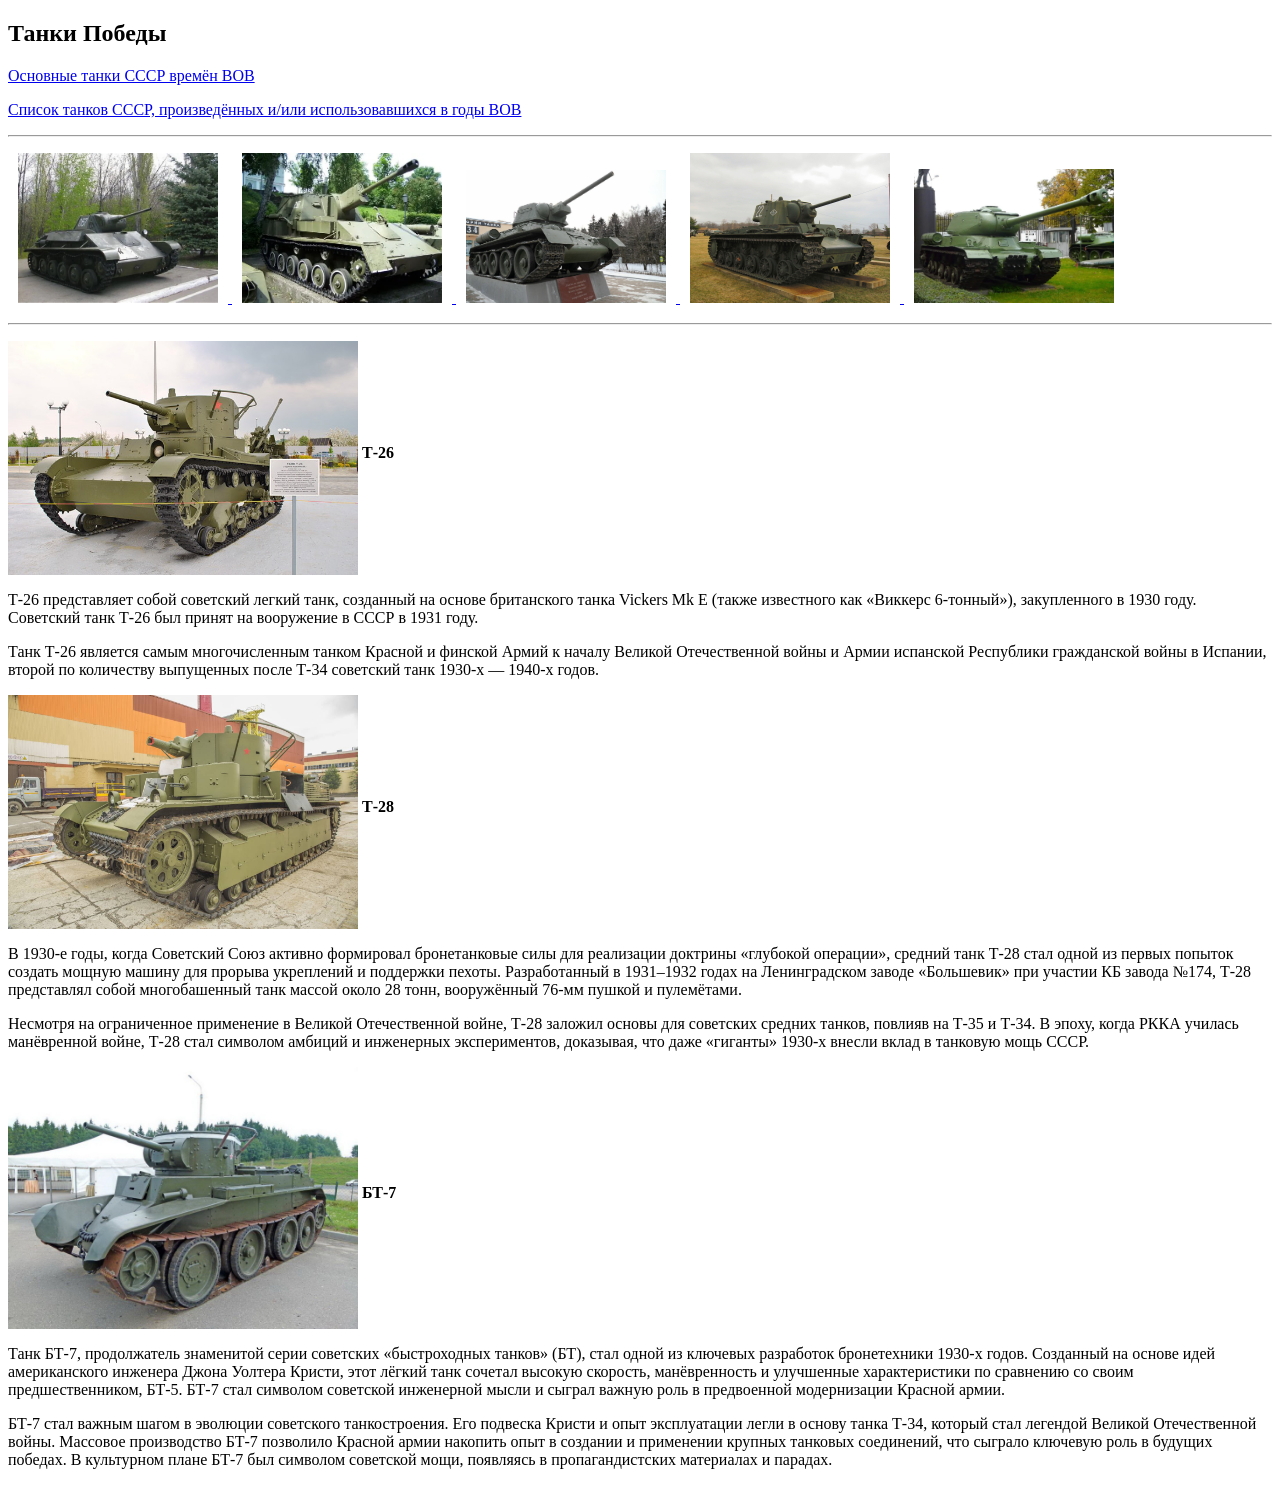
<file: pr3_js/html/main_page.html>
<!DOCTYPE html>
<html lang="ru">
    <head>
        <meta charset="utf-8">
        <title>
            Танки Победы
        </title>
    </head>

    <body vlink="blue" alink="green">
        <h2 align="left">
            Танки Победы
        </h2>
        <a href="../html/main_page.html" title="Перейти к главной странице">
            Основные танки СССР времён ВОВ
        </a>
        <p>     </p>
        <a href="../html/info_table.html" title="Перейти к таблице с информацией">
            Список танков СССР, произведённых и/или использовавшихся в годы ВОВ
        </a>
        <p>    </p>
        <hr>

        <p>
            <a href="#" title="Т-70"> 
                <img src="../pngs/t-70.png" width="200" hspace="10" alt="t-70.png">
            </a>
            <a href="#" title="СУ-76"> 
               <img src="../pngs/su-76.png" width="200" hspace="10" alt="su-76.png"> 
           </a>
            <a href="t-34.html" title="Т-34"> 
               <img src="../pngs/t-34.png" width="200" hspace="10" alt="t-34.png">
           </a>
            <a href="#" title="КВ-1"> 
               <img src="../pngs/kv-1.png" width="200" hspace="10" alt="kv-1.png">
           </a>
            <a href="#" title="ИС-2"> 
               <img src="../pngs/is-2.png" width="200" hspace="10" alt="is-2.png">
           </a>
        </p>
        <hr>

        <p>
            <img src="../pngs/t-26.png" width="350" align="middle" alt="t-26.png">
            <strong>Т-26</strong>
        </p>
        <p>
            Т-26 представляет собой советский легкий танк, 
            созданный на основе британского танка Vickers Mk E (также известного как «Виккерс 6-тонный»),
            закупленного в 1930 году. Советский танк Т-26 был принят на вооружение в СССР в 1931 году. 
        </p>
        <p>
            Танк Т-26 является самым многочисленным танком Красной и финской Армий 
            к началу Великой Отечественной войны и Армии испанской Республики гражданской войны в Испании, 
            второй по количеству выпущенных после Т-34 советский танк 1930-х — 1940-х годов.
        </p>

        <p>
            <img src="../pngs/t-28.png" width="350" align="middle" alt="t-28.png">
            <strong>Т-28</strong>
        </p>
        <p>
            В 1930-е годы, когда Советский Союз активно формировал бронетанковые силы для реализации доктрины «глубокой операции»,
            средний танк Т-28 стал одной из первых попыток создать мощную машину для прорыва укреплений и поддержки пехоты.
            Разработанный в 1931–1932 годах на Ленинградском заводе «Большевик» при участии КБ завода №174,
            Т-28 представлял собой многобашенный танк массой около 28 тонн, вооружённый 76-мм пушкой и пулемётами.
        </p>
        <p>
            Несмотря на ограниченное применение в Великой Отечественной войне,
             Т-28 заложил основы для советских средних танков, повлияв на Т-35 и Т-34.
             В эпоху, когда РККА училась манёвренной войне, Т-28 стал символом амбиций и инженерных экспериментов,
             доказывая, что даже «гиганты» 1930-х внесли вклад в танковую мощь СССР.
        </p>

        <p>
            <img src="../pngs/bt-7.png" width="350" align="middle" alt="bt-7.png">
            <strong>БТ-7</strong>
        </p>
        <p>
            Танк БТ-7, продолжатель знаменитой серии советских «быстроходных танков» (БТ),
            стал одной из ключевых разработок бронетехники 1930-х годов.
            Созданный на основе идей американского инженера Джона Уолтера Кристи,
            этот лёгкий танк сочетал высокую скорость,
            манёвренность и улучшенные характеристики по сравнению со своим предшественником, БТ-5.
            БТ-7 стал символом советской инженерной мысли и сыграл важную роль в предвоенной модернизации Красной армии.
        </p>
        <p>
            БТ-7 стал важным шагом в эволюции советского танкостроения.
            Его подвеска Кристи и опыт эксплуатации легли в основу танка Т-34,
            который стал легендой Великой Отечественной войны.
            Массовое производство БТ-7 позволило Красной армии накопить опыт в создании и применении крупных танковых соединений,
            что сыграло ключевую роль в будущих победах.
            В культурном плане БТ-7 был символом советской мощи, появляясь в пропагандистских материалах и парадах. 
        </p>

    </body>
</html>
</file>
<file: lab3_js/CSS/style.css>
svg {
    width: 800px;
    height: 400px;
}
svg text {
    font: 8px Verdana;
}
svg path, line {
    fill: none;
    stroke: #333333;
    width: 1px;
}
</file>
<file: practicum_7/common.css>
body {
    font-family: Arial, sans-serif;
    max-width: 700px;
    margin: auto;
    padding: 15px;
    background-color: #f9f9f9;
}

h1 {
    text-align: center;
}

fieldset {
    margin-bottom: 15px;
    padding: 12px;
    border-radius: 6px;
    border: 1px solid #21b9ff;
    background-color: #fff;
}

label {
    display: block;
    margin: 6px 0;
}

input[type="number"] {
    width: 150px;
    padding: 5px;
    border-radius: 4px;
    border: 1px solid #aaa;
}

input.error {
    border: 2px solid red;
    background-color: #ffe6e6;
}

.error-text {
    color: red;
    font-size: 0.9em;
    margin-top: 8px;
}

.checkbox-error {
    outline: 2px solid red;
    padding: 5px;
    border-radius: 4px;
}

img {
    display: block;
    margin: 10px auto 15px;
    max-width: 300px;
}

button {
    padding: 8px 15px;
    margin: 8px 10px 0 0;
    border: 1px solid rgb(188, 188, 188);
    cursor: pointer;
}
button:active {
    border-color: rgb(129, 129, 129);
}

#show-button {
    background-color: #fcf5dc;
}
#show-button:hover {
    background-color: #ffffcb;
}


#calculate-button {
    background-color: #e5ffe4;
}
#calculate-button:hover {
    background-color: #c2fcc0;
}

#clear-button {
    background-color: #ffe4e4;
}
#clear-button:hover {
    background-color: #ffcfcf;
}



#results {
    margin: 15px;
    font-weight: bold;
}

#side-n-angle {
    display: none;
}
</file>
<file: lab1_js/practicum JS/CSS/style.css>
#list {
    margin-top: 3vh;
}

#list th {
    font-weight: bold;
    background-color: lightgray;
    width: 16vw;
}

#list tbody {
    background-color: aliceblue;
}

#filter {
    display: inline-block;
    margin-right: 3vw;
}

#sort {
    display: inline-block;
    margin-left: 3vw;
    padding: 1vw;
    border: 1px solid grey;
}

#sort h3 {
    text-align: center;
    margin-top: 0;
}
</file>
